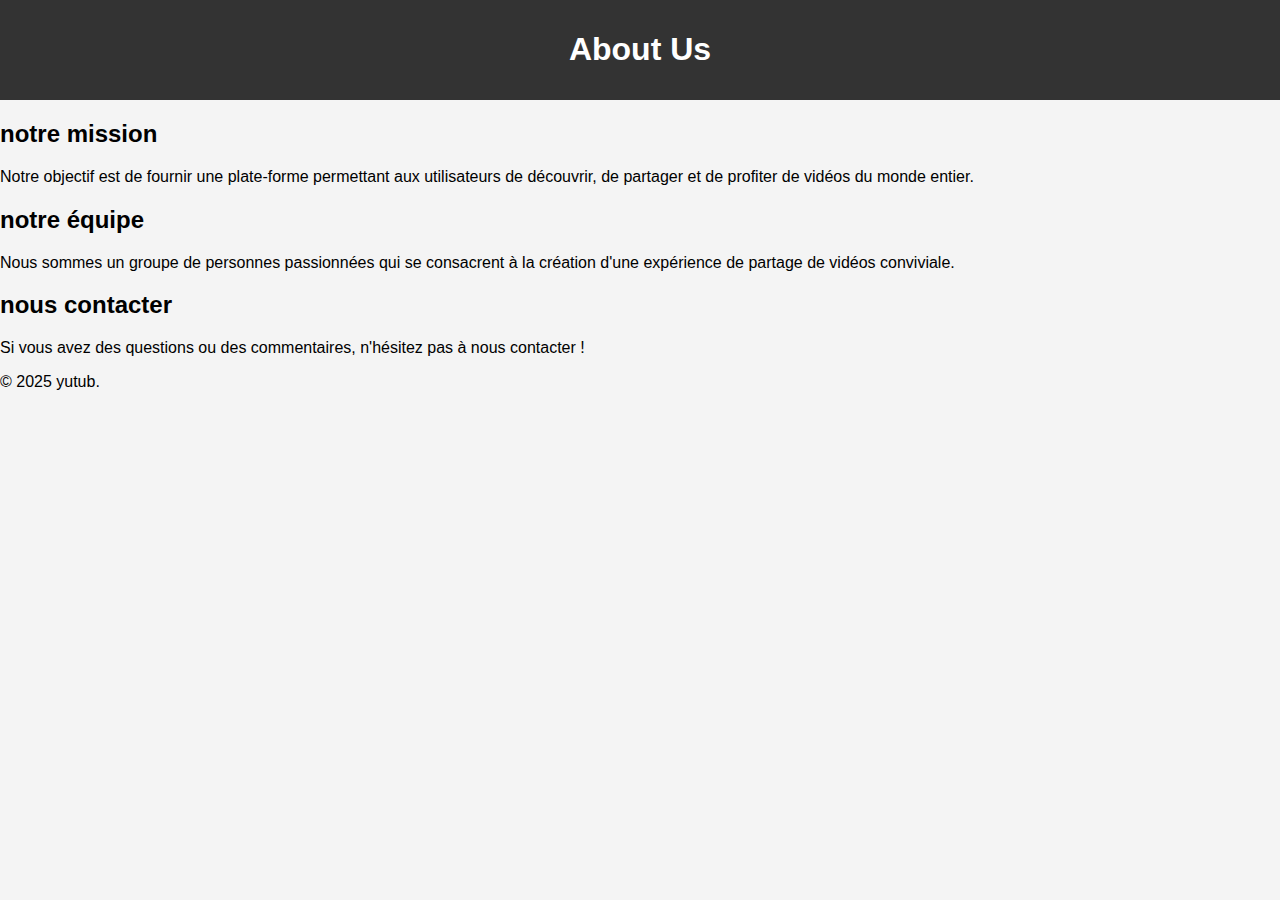
<file: video--websitee/pages/about.html>
<!DOCTYPE html>
<html lang="fr">
<head>
    <meta charset="UTF-8">
    <meta name="viewport" content="width=device-width, initial-scale=1.0">
    <title>à propos de nous</title>
    <link rel="stylesheet" href="../css/main.css">
</head>
<body>
    <header>
        <h1>About Us</h1>
    </header>
    <main>
        <section>
            <h2>notre mission</h2>
            <p>Notre objectif est de fournir une plate-forme permettant aux utilisateurs de découvrir, de partager et de profiter de vidéos du monde entier.</p>
        </section>
        <section>
            <h2>notre équipe</h2>
            <p>Nous sommes un groupe de personnes passionnées qui se consacrent à la création d'une expérience de partage de vidéos conviviale.</p>
        </section>
        <section>
            <h2>nous contacter</h2>
            <p>Si vous avez des questions ou des commentaires, n'hésitez pas à nous contacter !</p>
        </section>
    </main>
    <footer>
        <p>&copy; 2025 yutub.</p>
    </footer>
</body>
</html>
</file>
<file: video--websitee/css/main.css>
body {
    font-family: Arial, sans-serif;
    margin: 0;
    padding: 0;
    background-color: #f4f4f4;
}

header {
    background: #333;
    color: #fff;
    padding: 10px 0;
    text-align: center;
}

nav {
    margin: 20px 0;
}

nav a {
    color: #fff;
    text-decoration: none;
    margin: 0 15px;
}

nav a:hover {
    text-decoration: underline;
}

.container {
    width: 80%;
    margin: auto;
    overflow: hidden;
}

.footer {
    background: #333;
    color: #fff;
    text-align: center;
    padding: 10px 0;
    position: relative;
    bottom: 0;
    width: 100%;
}

.video-thumbnail {
    width: 100%;
    height: auto;
}

.video-title {
    font-size: 1.5em;
    margin: 10px 0;
}

.video-description {
    color: #666;
}

.button {
    background: #ff0000;
    color: #fff;
    padding: 10px 15px;
    border: none;
    cursor: pointer;
}

.button:hover {
    background: #e60000;
}
</file>
